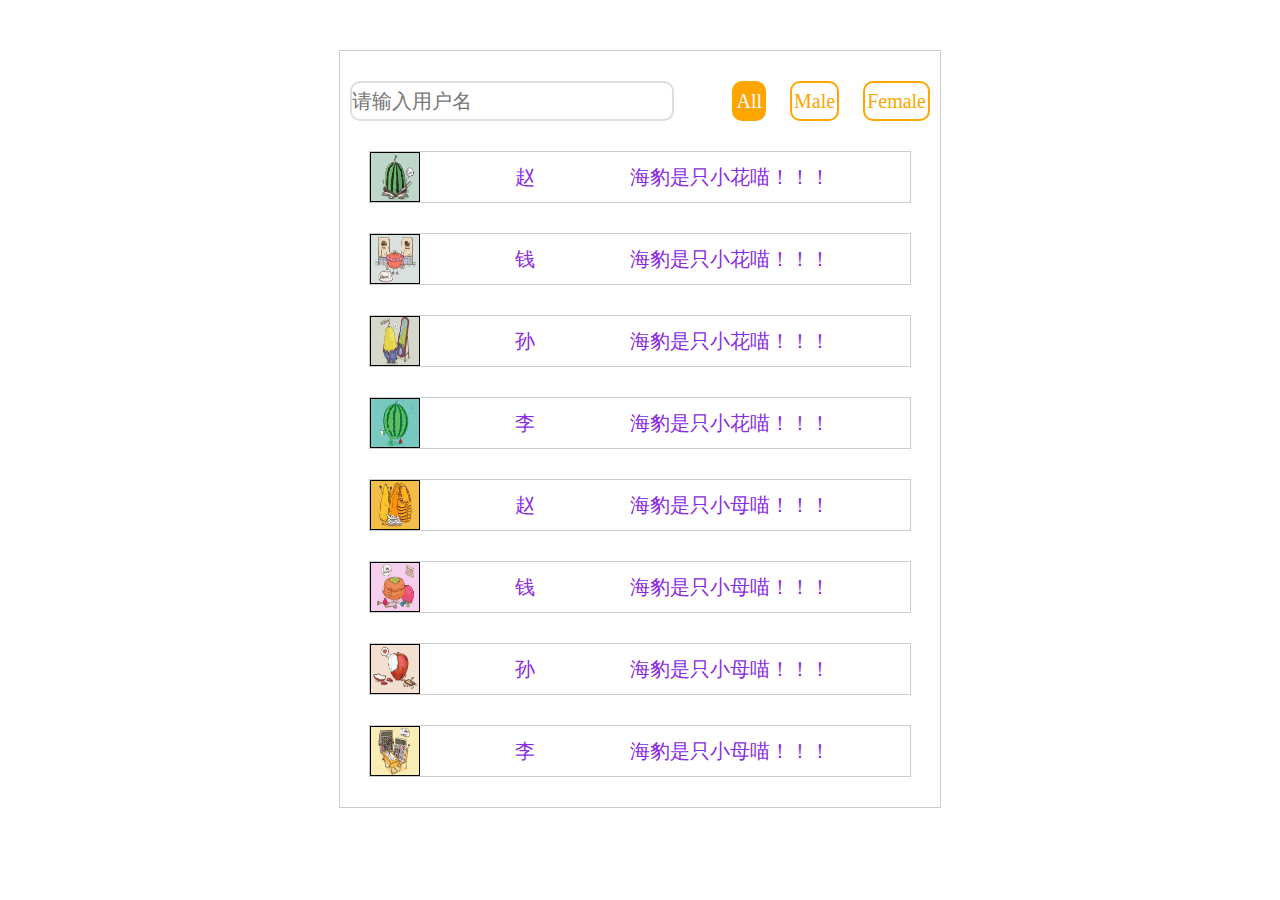
<file: 数组筛选列表/完善后的筛选列表/index.html>
<!DOCTYPE html>
<html lang="en">
<head>
    <meta charset="UTF-8">
    <meta name="viewport" content="width=device-width, initial-scale=1.0">
    <meta http-equiv="X-UA-Compatible" content="ie=edge">
    <link rel="stylesheet" href="./css/insex.css">
    <title>haibao</title>
</head>
<body>
    <div class="wrapper">
        <div class="content">
            <div class="inputText">
                <input type="text" placeholder="请输入用户名" id="input">
                <ul id="sex">
                    <li class="a_sex" sex="all">All</li>
                    <li sex="male">Male</li>
                    <li sex="female">Female</li>
                </ul> 
            </div>
            <div class="detail">
                <ul id="selet">
                    <li>
                        <img src="./images/01.jpg" alt="#">
                        <span class="name">海豹</span>
                        <span class="description">可爱的小花喵！！！</span>
                    </li>
                    <li>
                        <img src="./images/01.jpg" alt="#">
                        <span class="name">海豹</span>
                        <span class="description">可爱的小花喵！！！</span>
                    </li>
                </ul>               
            </div>
        </div>
    </div>
    <script src="./js/index.js"></script>
</body>
</html>
</file>
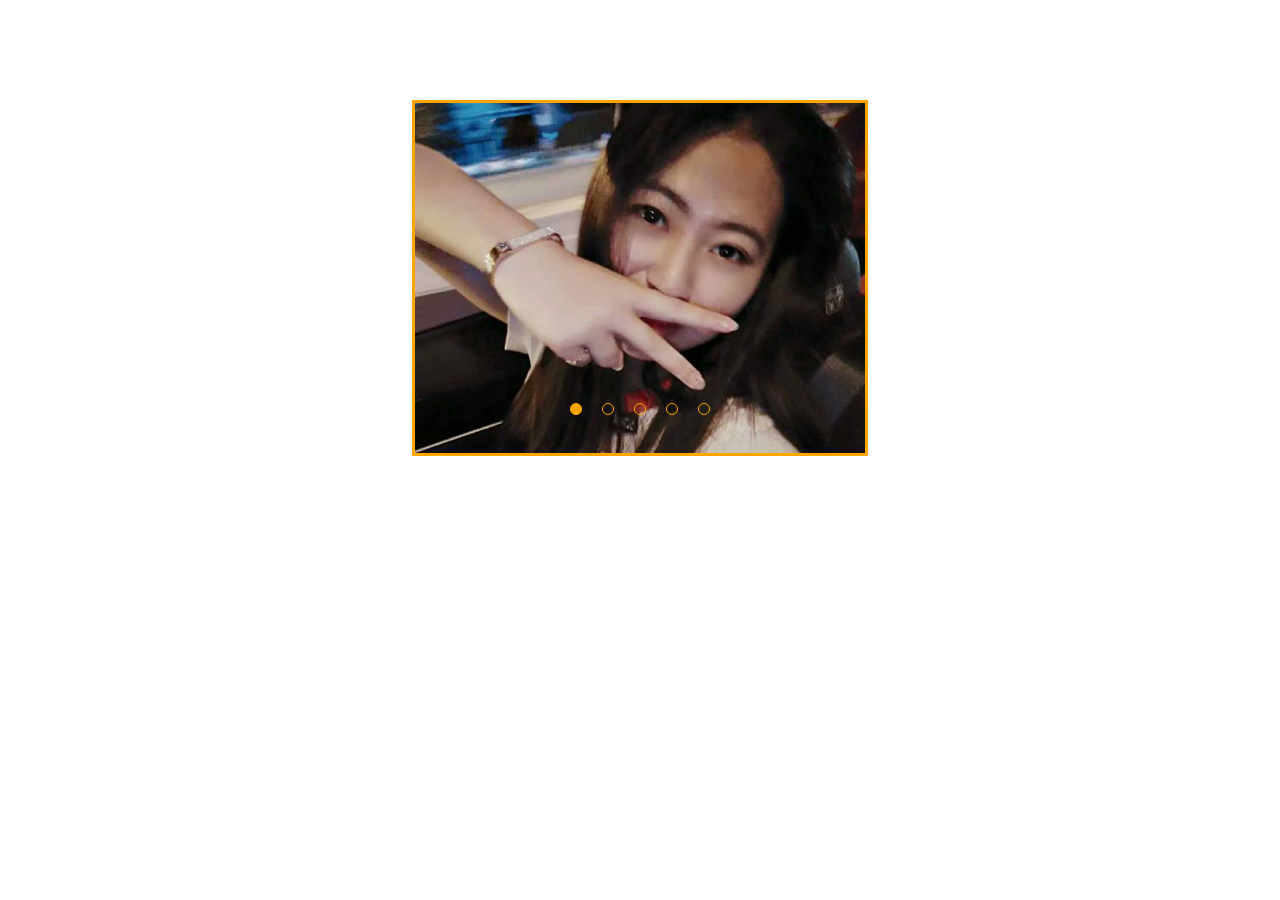
<file: jquery轮播图/jquery轮播图.html>
<!DOCTYPE html>
<html lang="en">

<head>
    <meta charset="UTF-8">
    <meta name="viewport" content="width=device-width, initial-scale=1.0">
    <meta http-equiv="X-UA-Compatible" content="ie=edge">
    <title>jquery轮播图</title>
    <style>
        * {
            margin: 0;
            padding: 0;
            list-style: none;
            font-size: 0;
        }

        .wrap {
            position: relative;
            width: 450px;
            height: 350px;
            margin: 100px auto;
            border: 3px solid orange;
            overflow: hidden;
        }

        .wrap .tupian {
            position: absolute;
            width: 2700px;
            height: 350px;
            top: 0;
            left: 0;
        }

        .wrap .tupian li {
            display: inline-block;
        }

        .wrap .change {
            position: absolute;
            width: 100%;
            height: 30px;
            top: 50%;
            margin-top: -15px;
        }

        .wrap .change .cube {
            position: absolute;
            display: inline-block;
            width: 20px;
            height: 40px;
            border: 2px solid orange;
            border-radius: 5px;
            font-size: 20px;
            font-weight: bold;
            line-height: 40px;
            color: orange;
            text-align: center;
            cursor: pointer;
            opacity: 0;
        }

        .wrap .change .cube:hover {
            opacity: 1;
        }

        .wrap .change .cube.left {
            left: 10px;
        }

        .wrap .change .cube.right {
            right: 10px;
        }

        .wrap .index {
            position: absolute;
            width: 180px;
            height: 30px;
            left: 50%;
            margin-left: -90px;
            bottom: 30px;
            cursor: pointer;
        }

        .wrap .index:hover {
            opacity: 1;
        }

        .wrap .index ul li {
            display: inline-block;
            width: 10px;
            height: 10px;
            border: 1px solid orange;
            border-radius: 50%;
            margin: 10px 0 10px 20px;
        }

        .wrap .index ul li.active {
            background: orange;
        }
    </style>
</head>

<body>
    <div class="wrap">
        <ul class="tupian">
            <li>
                <a href="#">
                    <img src="img/1.jpg" alt="#">
                </a>
            </li>
            <li>
                <a href="#">
                    <img src="img/2.jpg" alt="#">
                </a>
            </li>
            <li>
                <a href="#">
                    <img src="img/3.jpg" alt="#">
                </a>
            </li>
            <li>
                <a href="#">
                    <img src="img/4.jpg" alt="#">
                </a>
            </li>
            <li>
                <a href="#">
                    <img src="img/5.jpg" alt="#">
                </a>
            </li>
            <li>
                <a href="#">
                    <img src="img/1.jpg" alt="#">
                </a>
            </li>
        </ul>
        <div class="change">
            <span class="cube left">&lt;</span>
            <span class="cube right">&gt;</span>
        </div>
        <div class="index">
            <ul>
                <li class="active"></li>
                <li></li>
                <li></li>
                <li></li>
                <li></li>
            </ul>
        </div>
    </div>
    <script src="jquery-3.3.1.min.js"></script>
    <script>
        var index = 0,
            flag = true,
            timer = null;
        function init() {
            autoPlay();
            bindEvent()
        }
        init();
        function autoPlay() {
            clearTimeout(timer);
            timer = setTimeout(function () {
                jus('right');
            }, 2500);
        }
        function bindEvent() {
            $('.index li').add('.left').add('.right').on('click', function () {
                if ($(this).hasClass('left')) {
                    jus('left');
                } else if ($(this).hasClass('right')) {
                    jus('right');
                } else {
                    var i = $(this).index();
                    jus(i);
                }
            })
            $('.wrap').on('mouseenter',function(){
                $('.cube').css('opacity',1);
                clearTimeout(timer);
            }).on('mouseleave',function(){
                $('.cube').css('opacity',0);
                autoPlay();
            })
        }
        function jus(a) {
            if (flag) {
                flag = false;
                if (a == 'left' || a == 'right') {
                    if (a == 'left') {
                        if (index == 0) {
                            $('.tupian').css({
                                'left': -5 * $('.tupian li').width()
                            })
                            index = 4;
                        } else {
                            index = index - 1;
                        }
                    } else {
                        if (index == 4) {
                            $('.tupian').animate({
                                'left': -5 * $('.tupian li').width()
                            }, function () {
                                $('.tupian').css({
                                    'left': 0
                                })
                                autoPlay();
                                flag = true;
                            })
                            index = 0;
                        } else {
                            index = index + 1;
                        }
                    }
                } else {
                    index = a;
                }
                play();
                $('.active').removeClass('active');
                $('.index li').eq(index).addClass('active');
            }
        }
        function play() {
            $('.tupian').animate({
                'left': -index * $('.tupian li').width()
            }, function () {
                autoPlay();
                flag = true;
            })
        }
    </script>
</body>

</html>
</file>
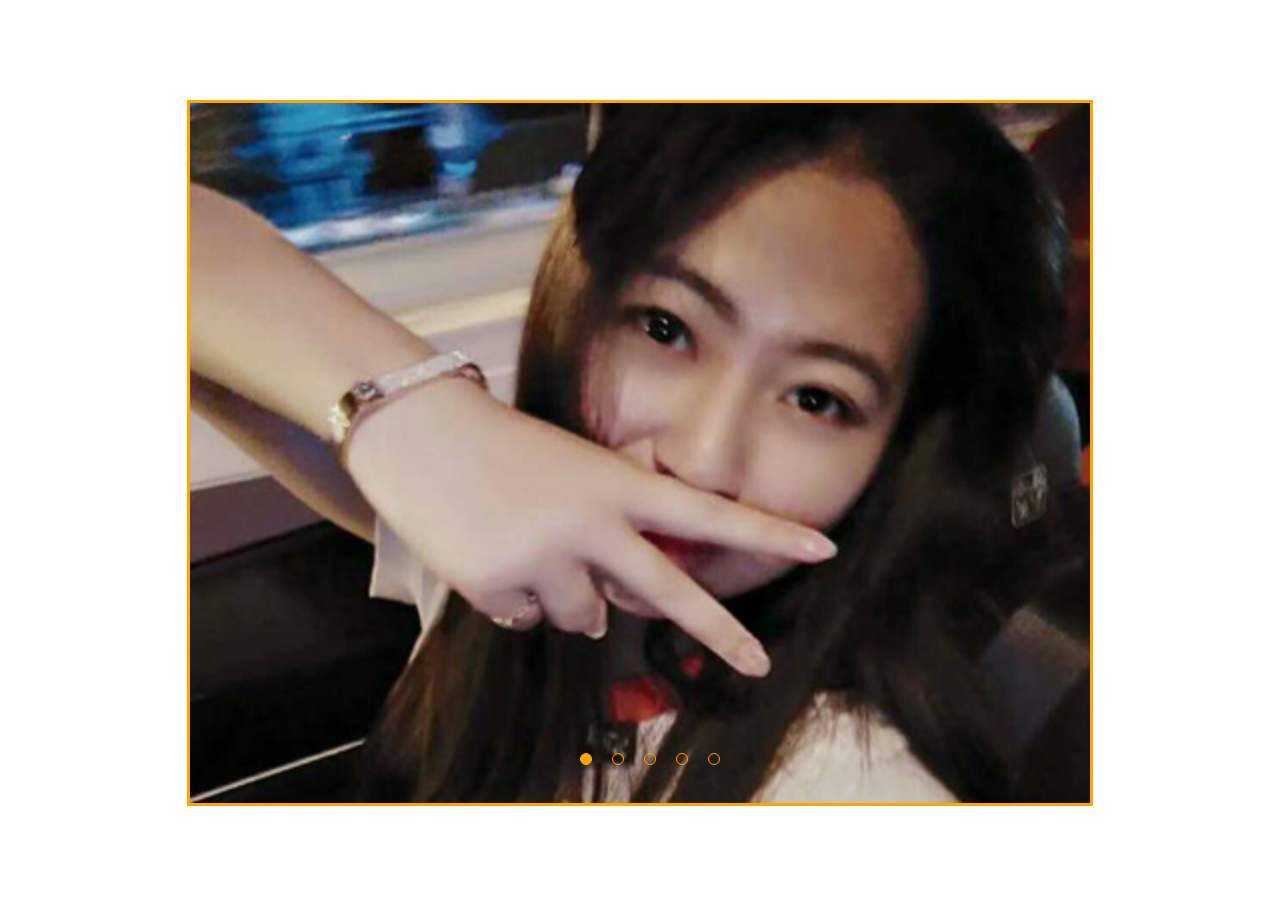
<file: jquery轮播图插件/jquery轮播图.html>
<!DOCTYPE html>
<html lang="en">
<head>
    <meta charset="UTF-8">
    <meta name="viewport" content="width=device-width, initial-scale=1.0">
    <meta http-equiv="X-UA-Compatible" content="ie=edge">
    <title>jquery轮播图</title>
    <link rel="stylesheet" href="demo.css">
    <style>
        * {
            margin: 0;
            padding: 0;
        }
        .wrap {
            position: relative;
            width: 900px;
            height: 700px;
            margin: 100px auto;
            border: 3px solid orange;
            overflow: hidden;
        }
    </style>
</head>
<body>
    <div class="wrap" id="wrap"></div>
    <script src="jquery-3.3.1.min.js"></script>
    <script src="broadcastPics.js"></script>
    <script>
        $('#wrap').broadcastPics({
            image:['./img/1.jpg','./img/2.jpg','./img/3.jpg','./img/4.jpg','./img/5.jpg'],
            url:['#','#','#','#','#'],//[]
            alt:['123','haibao','海豹','haibao','海豹'],//[]
            time: 1200,//default = 2000
            btn: 'true',//'false' or 'true'
            list: 'true'//'false' or 'true'
        })
    </script>
</body>
</html>
</file>
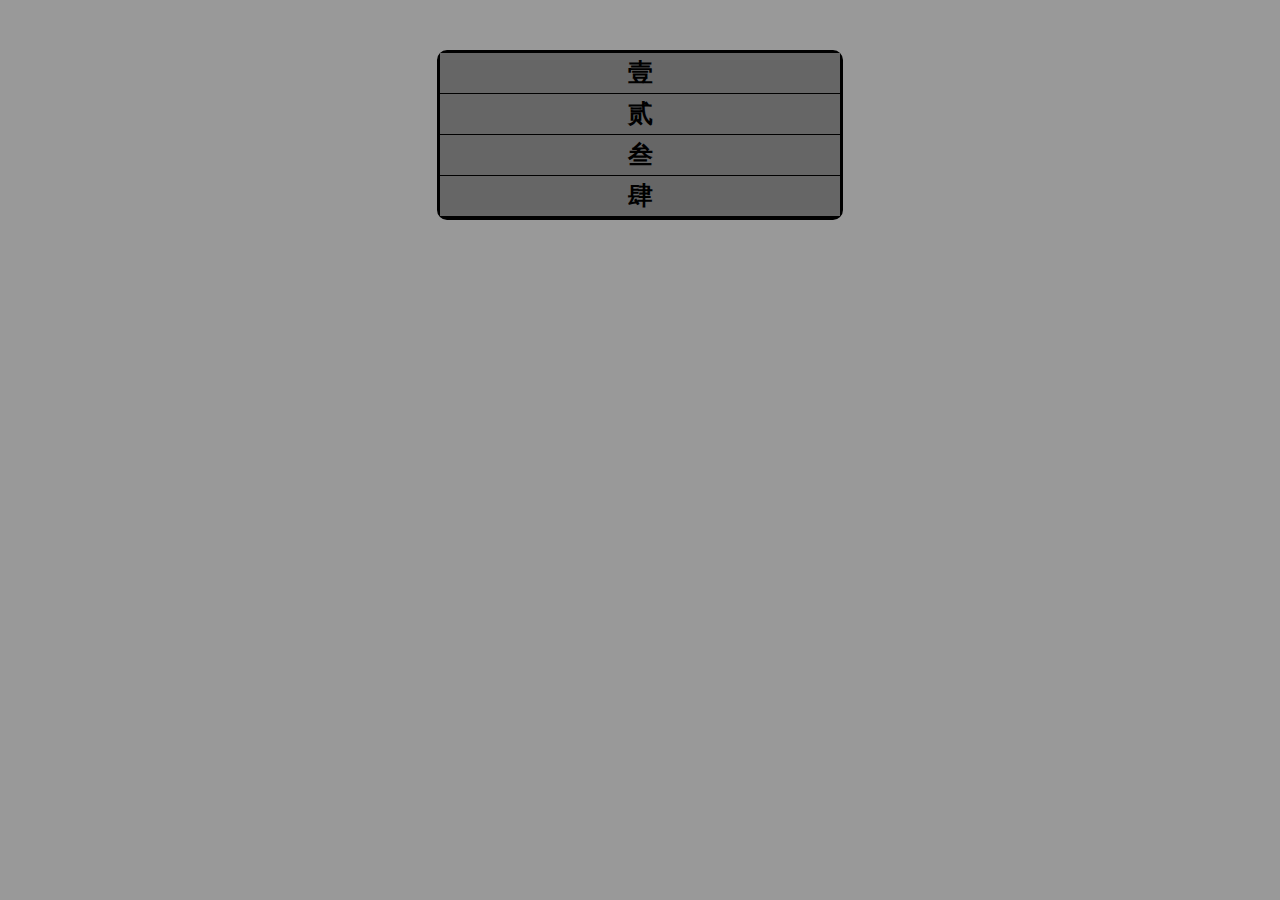
<file: jquery选项卡/jquery选项卡.html>
<!DOCTYPE html>
<html lang="en">
<head>
    <meta charset="UTF-8">
    <meta name="viewport" content="width=device-width, initial-scale=1.0">
    <meta http-equiv="X-UA-Compatible" content="ie=edge">
    <title>jquery选项卡</title>
    <style>
        * {
            margin: 0;
            padding: 0;
            list-style: none;
        }

        body {
            background-color: #999;
        }

        .wrapper {
            width: 400px;
            margin: 50px auto;
            border: 3px solid black;
            border-radius: 10px;
        }

        .wrapper .con {
            width: 400px;
        }

        .wrapper .con div {
            width: 400px;
            margin: 0 auto;
            text-align: center;
            line-height: 40px;
            font-weight: bold;
            font-size: 25px;
            cursor: pointer;
            background: #666;
            border-bottom: 1px solid black;
        }

        .wrapper .con ul li {
            width: 400px;
            height: 40px;
            cursor: pointer;
            text-align: center;
            line-height: 40px;
            font-weight: bold;
            font-size: 25px;
            border-bottom: 1px solid black;
        }

        .wrapper .con ul li.z {
            border-bottom: none;
        }

        .def {
            color: #fff;
        }

        .color {
            color: red;
        }
    </style>
</head>
<body>
    <div class="wrapper">
        <div class="con">
            <div class="num">壹</div>
            <ul>
                <li>html</li>
                <li>css</li>
                <li>js</li>
                <li>jq</li>
            </ul>
        </div>
        <div class="con">
            <div class="num">贰</div>
            <ul>
                <li>html</li>
                <li>css</li>
                <li>js</li>
                <li>jq</li>
            </ul>
        </div>
        <div class="con">
            <div class="num">叁</div>
            <ul>
                <li>html</li>
                <li>css</li>
                <li>js</li>
                <li>jq</li>
            </ul>
        </div>
        <div class="con">
            <div class="num">肆</div>
            <ul>
                <li>html</li>
                <li>css</li>
                <li>js</li>
                <li>jq</li>
            </ul>
        </div>
    </div>
    <script src="jquery-3.3.1.min.js"></script>
    <script>
        init();
        function init() {
            initHide();
            $('.num').on('click', jus);
        }
        function initHide() {
            $('li').hide();
        }
        function show(it) {
            $(it).addClass('color');
            $(it).siblings().children().slideDown('fast');
        }
        function hidde(it) {
            if (!$(it).hasClass('color')) {
                $('.num').removeClass('color');
                $('.num').siblings().children().slideUp('fast');
                show(it);
            }else{
                $(it).removeClass('color');
                $(it).siblings().children().slideUp('fast');
            }
        }
        function jus() {
            if (!$(this).hasClass('color') && $('.color').length == 0) {
                show(this);
            } else{
                hidde(this);
            }
        }
    </script>
</body>
</html>
</file>
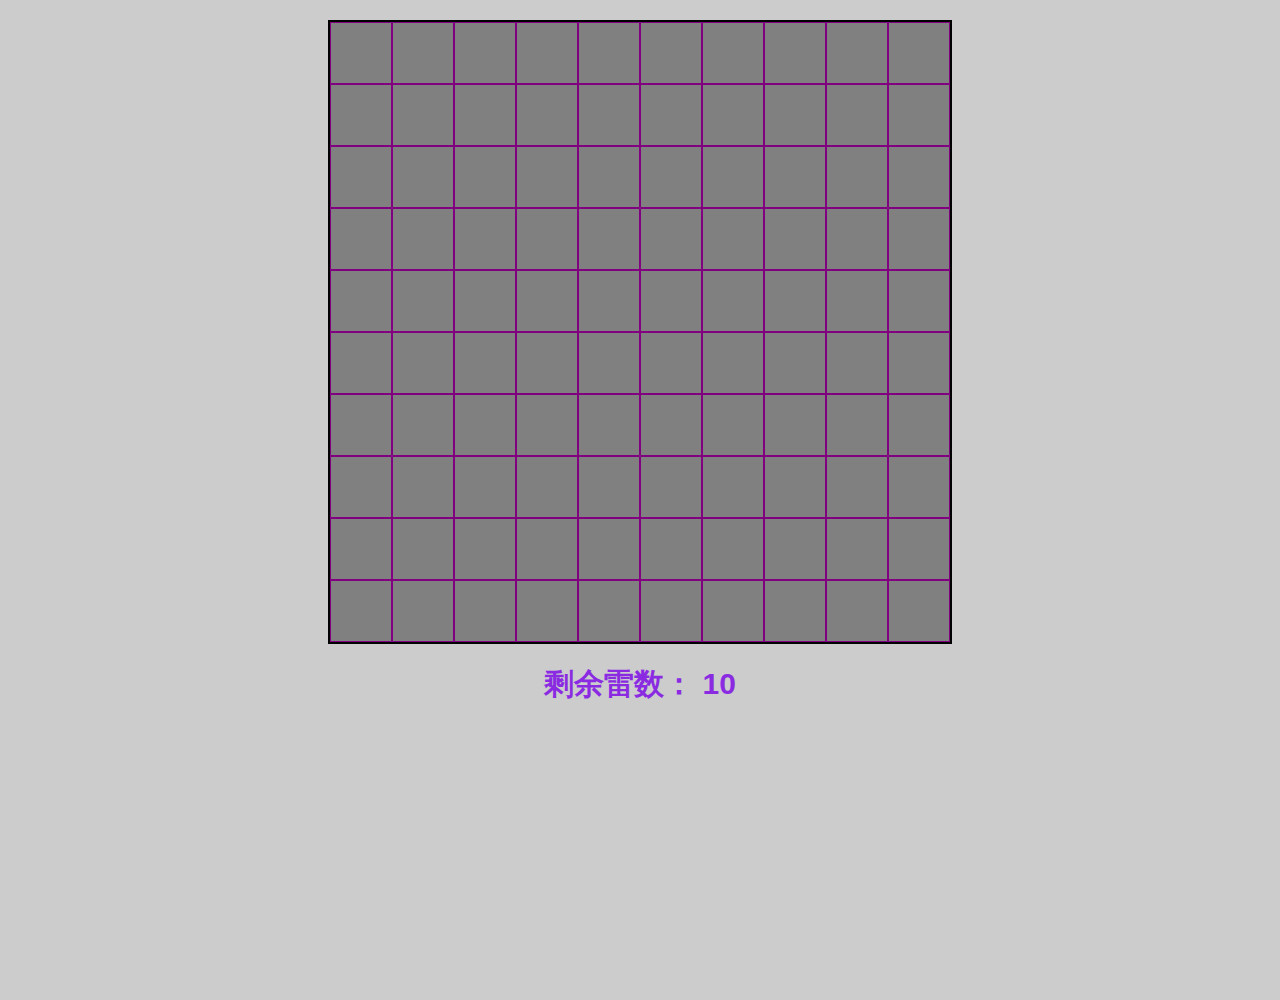
<file: 扫雷/saolei.html>
<!DOCTYPE html>
<html lang="en">
<head>
    <meta charset="UTF-8">
    <meta name="viewport" content="width=device-width, initial-scale=1.0">
    <meta http-equiv="X-UA-Compatible" content="ie=edge">
    <title>saolei</title>
    <style>
        * {
            margin: 0;
            padding: 0;
            font-family: Arial, Helvetica, sans-serif;
        }
        .wrapper {
            background-color: #ccc;
            width: 100%;
            height: 1000px;
            position: relative;
        }
        .wrapper .con {
            position: absolute;
            width: 100%;
            height: 100%;
        }
        .wrapper .con .mainZone {
            border: 2px solid black;
            width: 620px;
            height: 620px;
            margin: 20px auto;
            overflow: hidden;
        }
        .wrapper .con .count {
            font-size: 30px;
            font-weight: bold;
            color: blueviolet;
            text-align: center;
        }
        .wrapper .con .mainZone .mainBox {
            border: 1px solid purple;
            height: 60px;
            width: 60px;
            float: left;
            background-color: gray;
        }
        .wrapper .con .mainZone .red {
            background: red;
        }
        .wrapper .con .mainZone .mark {
            background: yellow;
        }
        .wrapper .con .mainZone .num {
            color: blueviolet;
            font-size: 20px;
            font-weight: 600;
            line-height: 60px;
            text-align: center;
            background: white;
        }
    </style>
</head>
<body>
    <div class="wrapper">
        <div class="con">
            <div class="mainZone" id="mainZone"></div>
            <div class="count">
                剩余雷数：
                <strong id="restMain">10</strong>
            </div>
        </div>
    </div>
    <script>
        var zone = document.getElementById('mainZone');
        var zoneArr = [];
        var restMains = 10;
        var init = function () {
            for (var i = 0; i < 10; i++) {
                for (var j = 0; j < 10; j++) {
                    var allMainbox = document.createElement('div');
                    allMainbox.classList.add('mainBox');
                    allMainbox.setAttribute('id', i + '-' + j);
                    zone.appendChild(allMainbox);
                    zoneArr.push({ count: 0 });
                }
            };
            var mainNum = 10;
            var zoneBoxes = document.getElementsByClassName('mainBox');
            while (mainNum) {
                var num = Math.floor(Math.random() * 100);
                if (zoneArr[num].count === 0) {
                    zoneArr[num].count = 1;
                    zoneBoxes[num].classList.add('lei');
                    mainNum--;
                }
            };
        };
        init();
        zone.oncontextmenu = function () {
            return false;
        }
        zone.addEventListener('mousedown', function (e) {
            var event = e || window.event;
            var target = event.target;
            var restMain = document.getElementById('restMain');
            var lei = document.getElementsByClassName('lei');
            if (event.which == 1) {
                left(target);
            } else if (event.which == 3) {
                right(target);
            };
            function left(target) {
                if (target.classList.contains('lei')) {    //如果点的格子是雷
                    for (var i = 0; i < lei.length; i++) {
                        lei[i].classList.add('red');       //给每个是雷的格子加red类，并全部显示red类
                    }
                    setTimeout(function () {
                        alert('点到雷了，游戏结束');         //并触发游戏结束
                        location.reload();
                    }, 500);
                } else {
                    var a = 0;
                    var placeArr = target.getAttribute('id').split('-');
                    var plaX = +placeArr[0];
                    var plaY = +placeArr[1];
                    target.classList.add('num');
                    for (var i = plaX - 1; i <= plaX + 1; i++) {
                        for (var j = plaY - 1; j <= plaY + 1; j++) {
                            var nearBoxArr = document.getElementById(i + '-' + j);
                            if (nearBoxArr && nearBoxArr.classList.contains('lei')) {
                                a++
                            }
                        }
                    };
                    if(a == 0){
                        target.innerHTML = '';
                    }else {
                        target.innerHTML = a;
                    }
                    if (a == 0) {
                        for (var i = plaX - 1; i <= plaX + 1; i++) {
                            for (var j = plaY - 1; j <= plaY + 1; j++) {
                                var boxArr = document.getElementById(i + '-' + j);
                                if (boxArr && boxArr.lenth != 0) {
                                    if (!boxArr.classList.contains('pick')) {
                                        boxArr.classList.add('pick');
                                        left(boxArr);
                                    }
                                }
                            }
                        }
                    }
                }
            }
            function right(target) {
                target.classList.toggle('mark');
                if (target.classList.contains('lei') && target.classList.contains('mark')) {
                    restMains--;
                };
                if (target.classList.contains('lei') && !target.classList.contains('mark')) {
                    restMains++;
                };
                restMain.innerHTML = restMains;
                if (restMains === 0) {
                    setTimeout(function () {
                        alert('恭喜你，雷全部被选出来了！！');
                        location.reload();
                    }, 500);
                }
            }
        })
    </script>
</body>
</html>
</file>
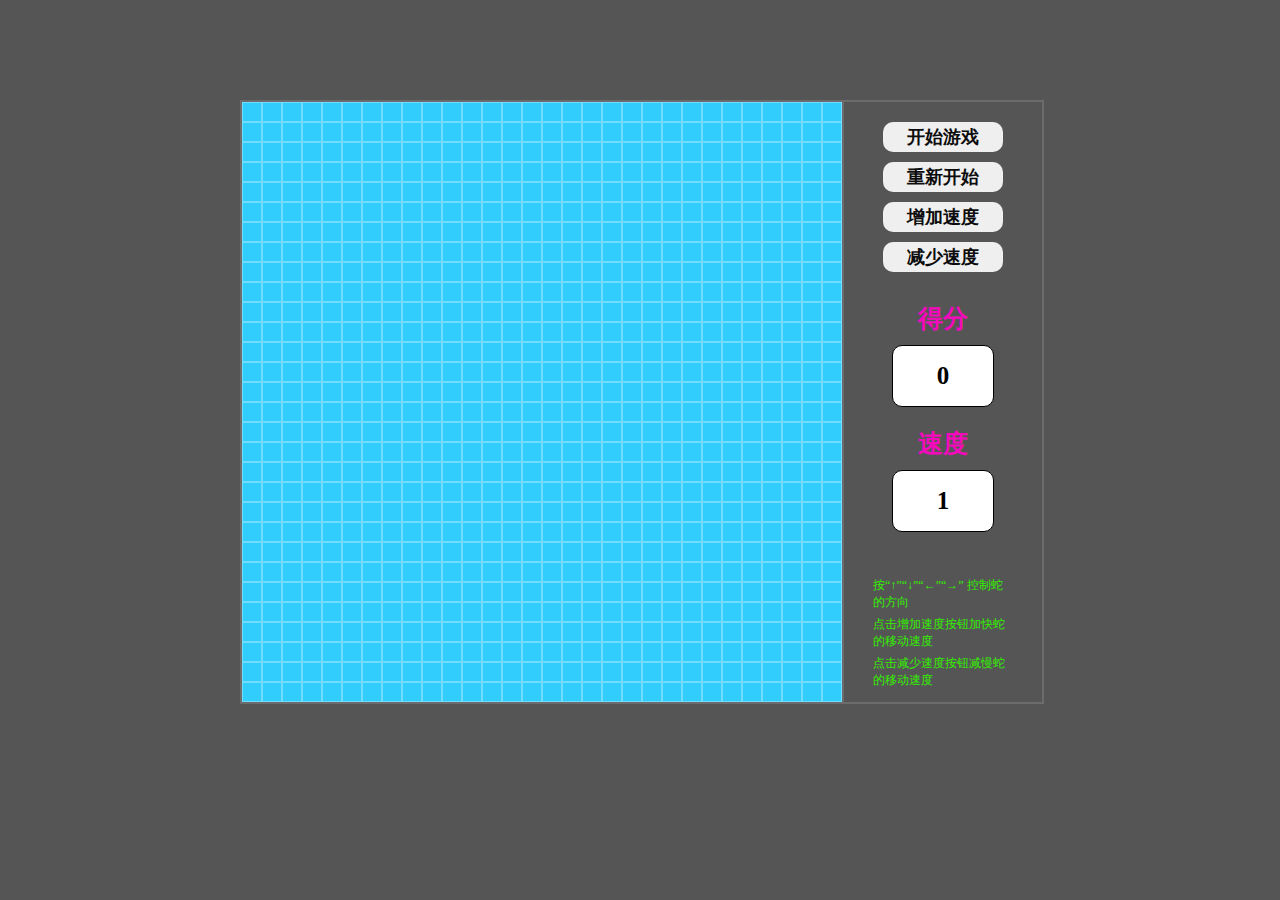
<file: 贪吃蛇/tanchishe.html>
<!DOCTYPE html>
<html lang="en">
<head>
    <meta charset="UTF-8">
    <meta name="viewport" content="width=device-width, initial-scale=1.0">
    <meta http-equiv="X-UA-Compatible" content="ie=edge">
    <link rel="stylesheet" href="./css/tanchishe.css">
    <title>贪吃蛇练习</title>
</head>
<body>
    <div class="wrapper">
        <div class="gameArea">
            <div class="gameBox" id="box">
                <div class="alertBox">
                    <div class="content">
                        <p>游戏结束</p></br>
                        <span>当前得分：</span>
                        <span class="score">0</span>
                    </div>
                </div>
                <ul>
                    <li class="pan"></li>
                    <li class="pan"></li>
                    <li class="pan"></li>
                    <li class="pan"></li>
                    <li class="pan"></li>
                    <li class="pan"></li>
                    <li class="pan"></li>
                    <li class="pan"></li>
                    <li class="pan"></li>
                    <li class="pan"></li>
                    <li class="pan"></li>
                    <li class="pan"></li>
                    <li class="pan"></li>
                    <li class="pan"></li>
                    <li class="pan"></li>
                    <li class="pan"></li>
                    <li class="pan"></li>
                    <li class="pan"></li>
                    <li class="pan"></li>
                    <li class="pan"></li>
                    <li class="pan"></li>
                    <li class="pan"></li>
                    <li class="pan"></li>
                    <li class="pan"></li>
                    <li class="pan"></li>
                    <li class="pan"></li>
                    <li class="pan"></li>
                    <li class="pan"></li>
                    <li class="pan"></li>
                    <li class="pan"></li>
                    <li class="pan"></li>
                    <li class="pan"></li>
                    <li class="pan"></li>
                    <li class="pan"></li>
                    <li class="pan"></li>
                    <li class="pan"></li>
                    <li class="pan"></li>
                    <li class="pan"></li>
                    <li class="pan"></li>
                    <li class="pan"></li>
                    <li class="pan"></li>
                    <li class="pan"></li>
                    <li class="pan"></li>
                    <li class="pan"></li>
                    <li class="pan"></li>
                    <li class="pan"></li>
                    <li class="pan"></li>
                    <li class="pan"></li>
                    <li class="pan"></li>
                    <li class="pan"></li>
                    <li class="pan"></li>
                    <li class="pan"></li>
                    <li class="pan"></li>
                    <li class="pan"></li>
                    <li class="pan"></li>
                    <li class="pan"></li>
                    <li class="pan"></li>
                    <li class="pan"></li>
                    <li class="pan"></li>
                    <li class="pan"></li>
                    <li class="pan"></li>
                    <li class="pan"></li>
                    <li class="pan"></li>
                    <li class="pan"></li>
                    <li class="pan"></li>
                    <li class="pan"></li>
                    <li class="pan"></li>
                    <li class="pan"></li>
                    <li class="pan"></li>
                    <li class="pan"></li>
                    <li class="pan"></li>
                    <li class="pan"></li>
                    <li class="pan"></li>
                    <li class="pan"></li>
                    <li class="pan"></li>
                    <li class="pan"></li>
                    <li class="pan"></li>
                    <li class="pan"></li>
                    <li class="pan"></li>
                    <li class="pan"></li>
                    <li class="pan"></li>
                    <li class="pan"></li>
                    <li class="pan"></li>
                    <li class="pan"></li>
                    <li class="pan"></li>
                    <li class="pan"></li>
                    <li class="pan"></li>
                    <li class="pan"></li>
                    <li class="pan"></li>
                    <li class="pan"></li>
                    <li class="pan"></li>
                    <li class="pan"></li>
                    <li class="pan"></li>
                    <li class="pan"></li>
                    <li class="pan"></li>
                    <li class="pan"></li>
                    <li class="pan"></li>
                    <li class="pan"></li>
                    <li class="pan"></li>
                    <li class="pan"></li>
                    <li class="pan"></li>
                    <li class="pan"></li>
                    <li class="pan"></li>
                    <li class="pan"></li>
                    <li class="pan"></li>
                    <li class="pan"></li>
                    <li class="pan"></li>
                    <li class="pan"></li>
                    <li class="pan"></li>
                    <li class="pan"></li>
                    <li class="pan"></li>
                    <li class="pan"></li>
                    <li class="pan"></li>
                    <li class="pan"></li>
                    <li class="pan"></li>
                    <li class="pan"></li>
                    <li class="pan"></li>
                    <li class="pan"></li>
                    <li class="pan"></li>
                    <li class="pan"></li>
                    <li class="pan"></li>
                    <li class="pan"></li>
                    <li class="pan"></li>
                    <li class="pan"></li>
                    <li class="pan"></li>
                    <li class="pan"></li>
                    <li class="pan"></li>
                    <li class="pan"></li>
                    <li class="pan"></li>
                    <li class="pan"></li>
                    <li class="pan"></li>
                    <li class="pan"></li>
                    <li class="pan"></li>
                    <li class="pan"></li>
                    <li class="pan"></li>
                    <li class="pan"></li>
                    <li class="pan"></li>
                    <li class="pan"></li>
                    <li class="pan"></li>
                    <li class="pan"></li>
                    <li class="pan"></li>
                    <li class="pan"></li>
                    <li class="pan"></li>
                    <li class="pan"></li>
                    <li class="pan"></li>
                    <li class="pan"></li>
                    <li class="pan"></li>
                    <li class="pan"></li>
                    <li class="pan"></li>
                    <li class="pan"></li>
                    <li class="pan"></li>
                    <li class="pan"></li>
                    <li class="pan"></li>
                    <li class="pan"></li>
                    <li class="pan"></li>
                    <li class="pan"></li>
                    <li class="pan"></li>
                    <li class="pan"></li>
                    <li class="pan"></li>
                    <li class="pan"></li>
                    <li class="pan"></li>
                    <li class="pan"></li>
                    <li class="pan"></li>
                    <li class="pan"></li>
                    <li class="pan"></li>
                    <li class="pan"></li>
                    <li class="pan"></li>
                    <li class="pan"></li>
                    <li class="pan"></li>
                    <li class="pan"></li>
                    <li class="pan"></li>
                    <li class="pan"></li>
                    <li class="pan"></li>
                    <li class="pan"></li>
                    <li class="pan"></li>
                    <li class="pan"></li>
                    <li class="pan"></li>
                    <li class="pan"></li>
                    <li class="pan"></li>
                    <li class="pan"></li>
                    <li class="pan"></li>
                    <li class="pan"></li>
                    <li class="pan"></li>
                    <li class="pan"></li>
                    <li class="pan"></li>
                    <li class="pan"></li>
                    <li class="pan"></li>
                    <li class="pan"></li>
                    <li class="pan"></li>
                    <li class="pan"></li>
                    <li class="pan"></li>
                    <li class="pan"></li>
                    <li class="pan"></li>
                    <li class="pan"></li>
                    <li class="pan"></li>
                    <li class="pan"></li>
                    <li class="pan"></li>
                    <li class="pan"></li>
                    <li class="pan"></li>
                    <li class="pan"></li>
                    <li class="pan"></li>
                    <li class="pan"></li>
                    <li class="pan"></li>
                    <li class="pan"></li>
                    <li class="pan"></li>
                    <li class="pan"></li>
                    <li class="pan"></li>
                    <li class="pan"></li>
                    <li class="pan"></li>
                    <li class="pan"></li>
                    <li class="pan"></li>
                    <li class="pan"></li>
                    <li class="pan"></li>
                    <li class="pan"></li>
                    <li class="pan"></li>
                    <li class="pan"></li>
                    <li class="pan"></li>
                    <li class="pan"></li>
                    <li class="pan"></li>
                    <li class="pan"></li>
                    <li class="pan"></li>
                    <li class="pan"></li>
                    <li class="pan"></li>
                    <li class="pan"></li>
                    <li class="pan"></li>
                    <li class="pan"></li>
                    <li class="pan"></li>
                    <li class="pan"></li>
                    <li class="pan"></li>
                    <li class="pan"></li>
                    <li class="pan"></li>
                    <li class="pan"></li>
                    <li class="pan"></li>
                    <li class="pan"></li>
                    <li class="pan"></li>
                    <li class="pan"></li>
                    <li class="pan"></li>
                    <li class="pan"></li>
                    <li class="pan"></li>
                    <li class="pan"></li>
                    <li class="pan"></li>
                    <li class="pan"></li>
                    <li class="pan"></li>
                    <li class="pan"></li>
                    <li class="pan"></li>
                    <li class="pan"></li>
                    <li class="pan"></li>
                    <li class="pan"></li>
                    <li class="pan"></li>
                    <li class="pan"></li>
                    <li class="pan"></li>
                    <li class="pan"></li>
                    <li class="pan"></li>
                    <li class="pan"></li>
                    <li class="pan"></li>
                    <li class="pan"></li>
                    <li class="pan"></li>
                    <li class="pan"></li>
                    <li class="pan"></li>
                    <li class="pan"></li>
                    <li class="pan"></li>
                    <li class="pan"></li>
                    <li class="pan"></li>
                    <li class="pan"></li>
                    <li class="pan"></li>
                    <li class="pan"></li>
                    <li class="pan"></li>
                    <li class="pan"></li>
                    <li class="pan"></li>
                    <li class="pan"></li>
                    <li class="pan"></li>
                    <li class="pan"></li>
                    <li class="pan"></li>
                    <li class="pan"></li>
                    <li class="pan"></li>
                    <li class="pan"></li>
                    <li class="pan"></li>
                    <li class="pan"></li>
                    <li class="pan"></li>
                    <li class="pan"></li>
                    <li class="pan"></li>
                    <li class="pan"></li>
                    <li class="pan"></li>
                    <li class="pan"></li>
                    <li class="pan"></li>
                    <li class="pan"></li>
                    <li class="pan"></li>
                    <li class="pan"></li>
                    <li class="pan"></li>
                    <li class="pan"></li>
                    <li class="pan"></li>
                    <li class="pan"></li>
                    <li class="pan"></li>
                    <li class="pan"></li>
                    <li class="pan"></li>
                    <li class="pan"></li>
                    <li class="pan"></li>
                    <li class="pan"></li>
                    <li class="pan"></li>
                    <li class="pan"></li>
                    <li class="pan"></li>
                    <li class="pan"></li>
                    <li class="pan"></li>
                    <li class="pan"></li>
                    <li class="pan"></li>
                    <li class="pan"></li>
                    <li class="pan"></li>
                    <li class="pan"></li>
                    <li class="pan"></li>
                    <li class="pan"></li>
                    <li class="pan"></li>
                    <li class="pan"></li>
                    <li class="pan"></li>
                    <li class="pan"></li>
                    <li class="pan"></li>
                    <li class="pan"></li>
                    <li class="pan"></li>
                    <li class="pan"></li>
                    <li class="pan"></li>
                    <li class="pan"></li>
                    <li class="pan"></li>
                    <li class="pan"></li>
                    <li class="pan"></li>
                    <li class="pan"></li>
                    <li class="pan"></li>
                    <li class="pan"></li>
                    <li class="pan"></li>
                    <li class="pan"></li>
                    <li class="pan"></li>
                    <li class="pan"></li>
                    <li class="pan"></li>
                    <li class="pan"></li>
                    <li class="pan"></li>
                    <li class="pan"></li>
                    <li class="pan"></li>
                    <li class="pan"></li>
                    <li class="pan"></li>
                    <li class="pan"></li>
                    <li class="pan"></li>
                    <li class="pan"></li>
                    <li class="pan"></li>
                    <li class="pan"></li>
                    <li class="pan"></li>
                    <li class="pan"></li>
                    <li class="pan"></li>
                    <li class="pan"></li>
                    <li class="pan"></li>
                    <li class="pan"></li>
                    <li class="pan"></li>
                    <li class="pan"></li>
                    <li class="pan"></li>
                    <li class="pan"></li>
                    <li class="pan"></li>
                    <li class="pan"></li>
                    <li class="pan"></li>
                    <li class="pan"></li>
                    <li class="pan"></li>
                    <li class="pan"></li>
                    <li class="pan"></li>
                    <li class="pan"></li>
                    <li class="pan"></li>
                    <li class="pan"></li>
                    <li class="pan"></li>
                    <li class="pan"></li>
                    <li class="pan"></li>
                    <li class="pan"></li>
                    <li class="pan"></li>
                    <li class="pan"></li>
                    <li class="pan"></li>
                    <li class="pan"></li>
                    <li class="pan"></li>
                    <li class="pan"></li>
                    <li class="pan"></li>
                    <li class="pan"></li>
                    <li class="pan"></li>
                    <li class="pan"></li>
                    <li class="pan"></li>
                    <li class="pan"></li>
                    <li class="pan"></li>
                    <li class="pan"></li>
                    <li class="pan"></li>
                    <li class="pan"></li>
                    <li class="pan"></li>
                    <li class="pan"></li>
                    <li class="pan"></li>
                    <li class="pan"></li>
                    <li class="pan"></li>
                    <li class="pan"></li>
                    <li class="pan"></li>
                    <li class="pan"></li>
                    <li class="pan"></li>
                    <li class="pan"></li>
                    <li class="pan"></li>
                    <li class="pan"></li>
                    <li class="pan"></li>
                    <li class="pan"></li>
                    <li class="pan"></li>
                    <li class="pan"></li>
                    <li class="pan"></li>
                    <li class="pan"></li>
                    <li class="pan"></li>
                    <li class="pan"></li>
                    <li class="pan"></li>
                    <li class="pan"></li>
                    <li class="pan"></li>
                    <li class="pan"></li>
                    <li class="pan"></li>
                    <li class="pan"></li>
                    <li class="pan"></li>
                    <li class="pan"></li>
                    <li class="pan"></li>
                    <li class="pan"></li>
                    <li class="pan"></li>
                    <li class="pan"></li>
                    <li class="pan"></li>
                    <li class="pan"></li>
                    <li class="pan"></li>
                    <li class="pan"></li>
                    <li class="pan"></li>
                    <li class="pan"></li>
                    <li class="pan"></li>
                    <li class="pan"></li>
                    <li class="pan"></li>
                    <li class="pan"></li>
                    <li class="pan"></li>
                    <li class="pan"></li>
                    <li class="pan"></li>
                    <li class="pan"></li>
                    <li class="pan"></li>
                    <li class="pan"></li>
                    <li class="pan"></li>
                    <li class="pan"></li>
                    <li class="pan"></li>
                    <li class="pan"></li>
                    <li class="pan"></li>
                    <li class="pan"></li>
                    <li class="pan"></li>
                    <li class="pan"></li>
                    <li class="pan"></li>
                    <li class="pan"></li>
                    <li class="pan"></li>
                    <li class="pan"></li>
                    <li class="pan"></li>
                    <li class="pan"></li>
                    <li class="pan"></li>
                    <li class="pan"></li>
                    <li class="pan"></li>
                    <li class="pan"></li>
                    <li class="pan"></li>
                    <li class="pan"></li>
                    <li class="pan"></li>
                    <li class="pan"></li>
                    <li class="pan"></li>
                    <li class="pan"></li>
                    <li class="pan"></li>
                    <li class="pan"></li>
                    <li class="pan"></li>
                    <li class="pan"></li>
                    <li class="pan"></li>
                    <li class="pan"></li>
                    <li class="pan"></li>
                    <li class="pan"></li>
                    <li class="pan"></li>
                    <li class="pan"></li>
                    <li class="pan"></li>
                    <li class="pan"></li>
                    <li class="pan"></li>
                    <li class="pan"></li>
                    <li class="pan"></li>
                    <li class="pan"></li>
                    <li class="pan"></li>
                    <li class="pan"></li>
                    <li class="pan"></li>
                    <li class="pan"></li>
                    <li class="pan"></li>
                    <li class="pan"></li>
                    <li class="pan"></li>
                    <li class="pan"></li>
                    <li class="pan"></li>
                    <li class="pan"></li>
                    <li class="pan"></li>
                    <li class="pan"></li>
                    <li class="pan"></li>
                    <li class="pan"></li>
                    <li class="pan"></li>
                    <li class="pan"></li>
                    <li class="pan"></li>
                    <li class="pan"></li>
                    <li class="pan"></li>
                    <li class="pan"></li>
                    <li class="pan"></li>
                    <li class="pan"></li>
                    <li class="pan"></li>
                    <li class="pan"></li>
                    <li class="pan"></li>
                    <li class="pan"></li>
                    <li class="pan"></li>
                    <li class="pan"></li>
                    <li class="pan"></li>
                    <li class="pan"></li>
                    <li class="pan"></li>
                    <li class="pan"></li>
                    <li class="pan"></li>
                    <li class="pan"></li>
                    <li class="pan"></li>
                    <li class="pan"></li>
                    <li class="pan"></li>
                    <li class="pan"></li>
                    <li class="pan"></li>
                    <li class="pan"></li>
                    <li class="pan"></li>
                    <li class="pan"></li>
                    <li class="pan"></li>
                    <li class="pan"></li>
                    <li class="pan"></li>
                    <li class="pan"></li>
                    <li class="pan"></li>
                    <li class="pan"></li>
                    <li class="pan"></li>
                    <li class="pan"></li>
                    <li class="pan"></li>
                    <li class="pan"></li>
                    <li class="pan"></li>
                    <li class="pan"></li>
                    <li class="pan"></li>
                    <li class="pan"></li>
                    <li class="pan"></li>
                    <li class="pan"></li>
                    <li class="pan"></li>
                    <li class="pan"></li>
                    <li class="pan"></li>
                    <li class="pan"></li>
                    <li class="pan"></li>
                    <li class="pan"></li>
                    <li class="pan"></li>
                    <li class="pan"></li>
                    <li class="pan"></li>
                    <li class="pan"></li>
                    <li class="pan"></li>
                    <li class="pan"></li>
                    <li class="pan"></li>
                    <li class="pan"></li>
                    <li class="pan"></li>
                    <li class="pan"></li>
                    <li class="pan"></li>
                    <li class="pan"></li>
                    <li class="pan"></li>
                    <li class="pan"></li>
                    <li class="pan"></li>
                    <li class="pan"></li>
                    <li class="pan"></li>
                    <li class="pan"></li>
                    <li class="pan"></li>
                    <li class="pan"></li>
                    <li class="pan"></li>
                    <li class="pan"></li>
                    <li class="pan"></li>
                    <li class="pan"></li>
                    <li class="pan"></li>
                    <li class="pan"></li>
                    <li class="pan"></li>
                    <li class="pan"></li>
                    <li class="pan"></li>
                    <li class="pan"></li>
                    <li class="pan"></li>
                    <li class="pan"></li>
                    <li class="pan"></li>
                    <li class="pan"></li>
                    <li class="pan"></li>
                    <li class="pan"></li>
                    <li class="pan"></li>
                    <li class="pan"></li>
                    <li class="pan"></li>
                    <li class="pan"></li>
                    <li class="pan"></li>
                    <li class="pan"></li>
                    <li class="pan"></li>
                    <li class="pan"></li>
                    <li class="pan"></li>
                    <li class="pan"></li>
                    <li class="pan"></li>
                    <li class="pan"></li>
                    <li class="pan"></li>
                    <li class="pan"></li>
                    <li class="pan"></li>
                    <li class="pan"></li>
                    <li class="pan"></li>
                    <li class="pan"></li>
                    <li class="pan"></li>
                    <li class="pan"></li>
                    <li class="pan"></li>
                    <li class="pan"></li>
                    <li class="pan"></li>
                    <li class="pan"></li>
                    <li class="pan"></li>
                    <li class="pan"></li>
                    <li class="pan"></li>
                    <li class="pan"></li>
                    <li class="pan"></li>
                    <li class="pan"></li>
                    <li class="pan"></li>
                    <li class="pan"></li>
                    <li class="pan"></li>
                    <li class="pan"></li>
                    <li class="pan"></li>
                    <li class="pan"></li>
                    <li class="pan"></li>
                    <li class="pan"></li>
                    <li class="pan"></li>
                    <li class="pan"></li>
                    <li class="pan"></li>
                    <li class="pan"></li>
                    <li class="pan"></li>
                    <li class="pan"></li>
                    <li class="pan"></li>
                    <li class="pan"></li>
                    <li class="pan"></li>
                    <li class="pan"></li>
                    <li class="pan"></li>
                    <li class="pan"></li>
                    <li class="pan"></li>
                    <li class="pan"></li>
                    <li class="pan"></li>
                    <li class="pan"></li>
                    <li class="pan"></li>
                    <li class="pan"></li>
                    <li class="pan"></li>
                    <li class="pan"></li>
                    <li class="pan"></li>
                    <li class="pan"></li>
                    <li class="pan"></li>
                    <li class="pan"></li>
                    <li class="pan"></li>
                    <li class="pan"></li>
                    <li class="pan"></li>
                    <li class="pan"></li>
                    <li class="pan"></li>
                    <li class="pan"></li>
                    <li class="pan"></li>
                    <li class="pan"></li>
                    <li class="pan"></li>
                    <li class="pan"></li>
                    <li class="pan"></li>
                    <li class="pan"></li>
                    <li class="pan"></li>
                    <li class="pan"></li>
                    <li class="pan"></li>
                    <li class="pan"></li>
                    <li class="pan"></li>
                    <li class="pan"></li>
                    <li class="pan"></li>
                    <li class="pan"></li>
                    <li class="pan"></li>
                    <li class="pan"></li>
                    <li class="pan"></li>
                    <li class="pan"></li>
                    <li class="pan"></li>
                    <li class="pan"></li>
                    <li class="pan"></li>
                    <li class="pan"></li>
                    <li class="pan"></li>
                    <li class="pan"></li>
                    <li class="pan"></li>
                    <li class="pan"></li>
                    <li class="pan"></li>
                    <li class="pan"></li>
                    <li class="pan"></li>
                    <li class="pan"></li>
                    <li class="pan"></li>
                    <li class="pan"></li>
                    <li class="pan"></li>
                    <li class="pan"></li>
                    <li class="pan"></li>
                    <li class="pan"></li>
                    <li class="pan"></li>
                    <li class="pan"></li>
                    <li class="pan"></li>
                    <li class="pan"></li>
                    <li class="pan"></li>
                    <li class="pan"></li>
                    <li class="pan"></li>
                    <li class="pan"></li>
                    <li class="pan"></li>
                    <li class="pan"></li>
                    <li class="pan"></li>
                    <li class="pan"></li>
                    <li class="pan"></li>
                    <li class="pan"></li>
                    <li class="pan"></li>
                    <li class="pan"></li>
                    <li class="pan"></li>
                    <li class="pan"></li>
                    <li class="pan"></li>
                    <li class="pan"></li>
                    <li class="pan"></li>
                    <li class="pan"></li>
                    <li class="pan"></li>
                    <li class="pan"></li>
                    <li class="pan"></li>
                    <li class="pan"></li>
                    <li class="pan"></li>
                    <li class="pan"></li>
                    <li class="pan"></li>
                    <li class="pan"></li>
                    <li class="pan"></li>
                    <li class="pan"></li>
                    <li class="pan"></li>
                    <li class="pan"></li>
                    <li class="pan"></li>
                    <li class="pan"></li>
                    <li class="pan"></li>
                    <li class="pan"></li>
                    <li class="pan"></li>
                    <li class="pan"></li>
                    <li class="pan"></li>
                    <li class="pan"></li>
                    <li class="pan"></li>
                    <li class="pan"></li>
                    <li class="pan"></li>
                    <li class="pan"></li>
                    <li class="pan"></li>
                    <li class="pan"></li>
                    <li class="pan"></li>
                    <li class="pan"></li>
                    <li class="pan"></li>
                    <li class="pan"></li>
                    <li class="pan"></li>
                    <li class="pan"></li>
                    <li class="pan"></li>
                    <li class="pan"></li>
                    <li class="pan"></li>
                    <li class="pan"></li>
                    <li class="pan"></li>
                    <li class="pan"></li>
                    <li class="pan"></li>
                    <li class="pan"></li>
                    <li class="pan"></li>
                    <li class="pan"></li>
                    <li class="pan"></li>
                    <li class="pan"></li>
                    <li class="pan"></li>
                    <li class="pan"></li>
                    <li class="pan"></li>
                    <li class="pan"></li>
                    <li class="pan"></li>
                    <li class="pan"></li>
                    <li class="pan"></li>
                    <li class="pan"></li>
                    <li class="pan"></li>
                    <li class="pan"></li>
                    <li class="pan"></li>
                    <li class="pan"></li>
                    <li class="pan"></li>
                    <li class="pan"></li>
                    <li class="pan"></li>
                    <li class="pan"></li>
                    <li class="pan"></li>
                    <li class="pan"></li>
                    <li class="pan"></li>
                    <li class="pan"></li>
                    <li class="pan"></li>
                    <li class="pan"></li>
                    <li class="pan"></li>
                    <li class="pan"></li>
                    <li class="pan"></li>
                    <li class="pan"></li>
                    <li class="pan"></li>
                    <li class="pan"></li>
                    <li class="pan"></li>
                    <li class="pan"></li>
                    <li class="pan"></li>
                    <li class="pan"></li>
                    <li class="pan"></li>
                    <li class="pan"></li>
                    <li class="pan"></li>
                    <li class="pan"></li>
                    <li class="pan"></li>
                    <li class="pan"></li>
                    <li class="pan"></li>
                    <li class="pan"></li>
                    <li class="pan"></li>
                    <li class="pan"></li>
                    <li class="pan"></li>
                    <li class="pan"></li>
                    <li class="pan"></li>
                    <li class="pan"></li>
                    <li class="pan"></li>
                    <li class="pan"></li>
                    <li class="pan"></li>
                    <li class="pan"></li>
                    <li class="pan"></li>
                    <li class="pan"></li>
                    <li class="pan"></li>
                    <li class="pan"></li>
                    <li class="pan"></li>
                    <li class="pan"></li>
                    <li class="pan"></li>
                    <li class="pan"></li>
                    <li class="pan"></li>
                    <li class="pan"></li>
                    <li class="pan"></li>
                    <li class="pan"></li>
                    <li class="pan"></li>
                    <li class="pan"></li>
                    <li class="pan"></li>
                    <li class="pan"></li>
                    <li class="pan"></li>
                    <li class="pan"></li>
                    <li class="pan"></li>
                    <li class="pan"></li>
                    <li class="pan"></li>
                    <li class="pan"></li>
                    <li class="pan"></li>
                    <li class="pan"></li>
                    <li class="pan"></li>
                    <li class="pan"></li>
                    <li class="pan"></li>
                    <li class="pan"></li>
                    <li class="pan"></li>
                    <li class="pan"></li>
                    <li class="pan"></li>
                    <li class="pan"></li>
                    <li class="pan"></li>
                    <li class="pan"></li>
                    <li class="pan"></li>
                    <li class="pan"></li>
                    <li class="pan"></li>
                    <li class="pan"></li>
                    <li class="pan"></li>
                    <li class="pan"></li>
                    <li class="pan"></li>
                    <li class="pan"></li>
                    <li class="pan"></li>
                    <li class="pan"></li>
                    <li class="pan"></li>
                    <li class="pan"></li>
                    <li class="pan"></li>
                    <li class="pan"></li>
                    <li class="pan"></li>
                    <li class="pan"></li>
                    <li class="pan"></li>
                    <li class="pan"></li>
                    <li class="pan"></li>
                    <li class="pan"></li>
                    <li class="pan"></li>
                    <li class="pan"></li>
                    <li class="pan"></li>
                    <li class="pan"></li>
                    <li class="pan"></li>
                    <li class="pan"></li>
                    <li class="pan"></li>
                    <li class="pan"></li>
                    <li class="pan"></li>
                    <li class="pan"></li>
                    <li class="pan"></li>
                    <li class="pan"></li>
                    <li class="pan"></li>
                    <li class="pan"></li>
                    <li class="pan"></li>
                    <li class="pan"></li>
                    <li class="pan"></li>
                    <li class="pan"></li>
                    <li class="pan"></li>
                    <li class="pan"></li>
                    <li class="pan"></li>
                    <li class="pan"></li>
                    <li class="pan"></li>
                    <li class="pan"></li>
                    <li class="pan"></li>
                    <li class="pan"></li>
                    <li class="pan"></li>
                    <li class="pan"></li>
                    <li class="pan"></li>
                    <li class="pan"></li>
                    <li class="pan"></li>
                    <li class="pan"></li>
                    <li class="pan"></li>
                    <li class="pan"></li>
                    <li class="pan"></li>
                    <li class="pan"></li>
                    <li class="pan"></li>
                    <li class="pan"></li>
                    <li class="pan"></li>
                    <li class="pan"></li>
                    <li class="pan"></li>
                    <li class="pan"></li>
                    <li class="pan"></li>
                    <li class="pan"></li>
                    <li class="pan"></li>
                    <li class="pan"></li>
                    <li class="pan"></li>
                    <li class="pan"></li>
                    <li class="pan"></li>
                    <li class="pan"></li>
                    <li class="pan"></li>
                    <li class="pan"></li>
                    <li class="pan"></li>
                    <li class="pan"></li>
                    <li class="pan"></li>
                    <li class="pan"></li>
                </ul>               
            </div>
            <div class="gameFn">
                <div class="btnBox">
                    <button class="btn">开始游戏</button>
                    <button class="btn">重新开始</button>
                    <button class="btn">增加速度</button>
                    <button class="btn">减少速度</button>
                </div>
                <div class="scoreBox">
                    <p>得分</p> 
                    <span class="score">0</span>
                </div>
                <div class="speedBox">
                        <p>速度</p> 
                        <span class="speed" id="speed">1</span>
                </div>
                <div class="help">
                    <span>按“↑”“↓”“←”“→” 控制蛇的方向</span></br>
                    <span>点击增加速度按钮加快蛇的移动速度</span></br>
                    <span>点击减少速度按钮减慢蛇的移动速度</span>
                </div>
            </div>
        </div>
    </div>
    <script src="./js/tanchishe.js"></script>
</body>
</html>
</file>
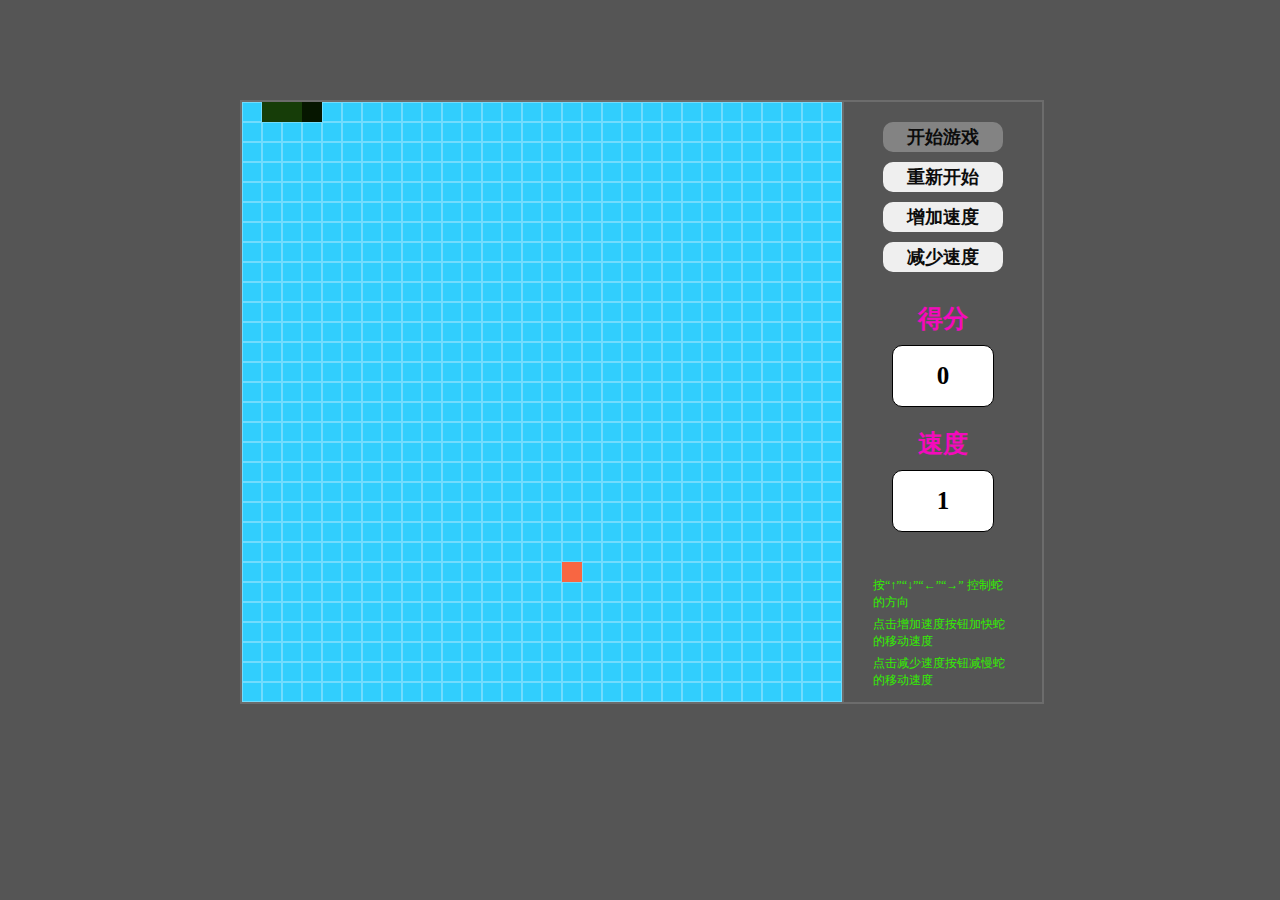
<file: 贪吃蛇/贪吃蛇.html>
<!DOCTYPE html>
<html lang="en">
<head>
    <meta charset="UTF-8">
    <meta name="viewport" content="width=device-width, initial-scale=1.0">
    <meta http-equiv="X-UA-Compatible" content="ie=edge">
    <!-- <link rel="stylesheet" href="./css/tanchishe.css"> -->
    <title>贪吃蛇练习</title>
    <style>
        * {
            margin: 0;
            padding: 0;
            outline: none;
        }

        html,
        body {
            width: 100%;
            height: 100%;
        }

        .wrapper {
            position: relative;
            width: 100%;
            height: 100%;
            background: #555;
        }

        .wrapper .gameArea {
            position: absolute;
            width: 800px;
            height: 600px;
            border: 2px solid #6c6c6c;
            top: 100px;
            left: 50%;
            margin-left: -400px;
        }

        /* gameBox */

        .wrapper .gameArea .gameBox {
            position: relative;
            width: 600px;
            height: 600px;
        }

        /* gameBox */

        /* gameBox alertBox */

        .wrapper .gameArea .gameBox .alertBox {
            position: absolute;
            width: 100%;
            height: 100%;
            z-index: 999;
            display: none;
        }

        .wrapper .gameArea .gameBox .alertBox .content {
            position: absolute;
            width: 200px;
            height: 160px;
            top: 50%;
            left: 50%;
            margin-left: -100px;
            margin-top: -80px;
            background: #fff;
            border-radius: 20px;
            text-align: center;
        }

        .wrapper .gameArea .gameBox .alertBox .content p {
            font-size: 40px;
            font-weight: bolder;
            margin-top: 20px;
        }

        .wrapper .gameArea .gameBox .alertBox .content span {
            font-size: 20px;
            font-weight: 600;
        }

        /* gameBox alertBox */

        .wrapper .gameArea .gameBox ul .pan {
            float: left;
            background: #31cefd;
            display: block;
            height: 18px;
            width: 18px;
            border: 1px solid #71dcfd;
        }

        /* gameBox snake */

        .wrapper .gameArea .gameBox .snake {
            position: absolute;
            width: 20px;
            height: 20px;
        }

        .wrapper .gameArea .gameBox .head {
            background: #061600
        }

        .wrapper .gameArea .gameBox .body {
            background: #163d08
        }

        /* gameBox snake */

        /* food */

        .wrapper .gameArea .gameBox .food {
            position: absolute;
            width: 20px;
            height: 20px;
            background: rgb(248, 102, 66);
        }

        /* food */

        /* gameBox gameFn */

        .wrapper .gameArea .gameFn {
            position: absolute;
            top: 0;
            right: 0;
            width: 198px;
            height: 600px;
            border-left: 2px solid #6c6c6c;
        }

        .wrapper .gameArea .gameFn .btnBox {
            width: 120px;
            margin: 20px auto;
        }

        .wrapper .gameArea .gameFn .btnBox .btn {
            width: 120px;
            height: 30px;
            margin-bottom: 10px;
            color: #0c0c0c;
            font-size: 18px;
            font-weight: 700;
            border-radius: 10px;
            border: none;
            cursor: pointer;
        }

        .wrapper .gameArea .gameFn .btnBox .btn:hover {
            background: #f40;
            color: #fff;
        }

        .wrapper .gameArea .gameFn .scoreBox {
            width: 120px;
            margin: 20px auto;
            text-align: center;
            color: #f40abc;
            font-size: 25px;
            font-weight: 600;
        }

        .wrapper .gameArea .gameFn .scoreBox .score {
            display: inline-block;
            border: 1px solid black;
            background: #fff;
            color: black;
            width: 100px;
            height: 60px;
            line-height: 60px;
            margin-top: 10px;
            border-radius: 10px;
        }

        .wrapper .gameArea .gameFn .speedBox {
            width: 120px;
            margin: 20px auto;
            text-align: center;
            color: #f40abc;
            font-size: 25px;
            font-weight: 600;
        }

        .wrapper .gameArea .gameFn .speedBox .speed {
            display: inline-block;
            border: 1px solid black;
            background: #fff;
            color: black;
            width: 100px;
            height: 60px;
            line-height: 60px;
            margin-top: 10px;
            border-radius: 10px;
        }

        .wrapper .gameArea .gameFn .help {
            width: 140px;
            margin: 40px auto 0;
            font-size: 12px;
        }

        .wrapper .gameArea .gameFn .help span {
            display: inline-block;
            margin-top: 5px;
            color: #33ef00;
        }

        /* gameBox gameFn */
    </style>
</head>
<body>
    <div class="wrapper">
        <div class="gameArea">
            <div class="gameBox" id="box">
                <div class="alertBox">
                    <div class="content">
                        <p>游戏结束</p>
                        <br>
                        <span>当前得分：</span>
                        <span class="score">0</span>
                    </div>
                </div>
                <ul id="panBox"></ul>
            </div>
            <div class="gameFn">
                <div class="btnBox">
                    <button class="btn">开始游戏</button>
                    <button class="btn">重新开始</button>
                    <button class="btn">增加速度</button>
                    <button class="btn">减少速度</button>
                </div>
                <div class="scoreBox">
                    <p>得分</p>
                    <span class="score">0</span>
                </div>
                <div class="speedBox">
                    <p>速度</p>
                    <span class="speed" id="speed">1</span>
                </div>
                <div class="help">
                    <span>按“↑”“↓”“←”“→” 控制蛇的方向</span>
                    <br>
                    <span>点击增加速度按钮加快蛇的移动速度</span>
                    <br>
                    <span>点击减少速度按钮减慢蛇的移动速度</span>
                </div>
            </div>
        </div>
    </div>
    <script>
        var startBtn = document.getElementsByClassName('btn')[0],
            reStartBtn = document.getElementsByClassName('btn')[1],
            increaseSpeed = document.getElementsByClassName('btn')[2],
            decreaseSpeed = document.getElementsByClassName('btn')[3],
            alertScore = document.getElementsByClassName('score')[0],
            fnScore = document.getElementsByClassName('score')[1],
            speedBox = document.getElementById('speed'),
            panBox = document.getElementById('panBox'),
            box = document.getElementById('box'),
            alert = document.getElementsByClassName('alertBox')[0],
            snakeArr = [[2, 0, 'head'], [1, 0, 'body'], [0, 0, 'body']],
            foodX = box.offsetWidth / 30,
            foodY = box.offsetHeight / 30,
            score = 0,
            snakeTimer,
            speedNum = 1,
            speed = 500,
            flag = false,
            start;
        direction = 'right';
        left = false;
        right = false;
        up = true;
        down = true;
        reStartBtn.onclick = function () {
            window.location.reload();
            start();
        };
        increaseSpeed.onclick = function () {
            if (flag === true) {
                inSpeed();
                inspeedNum();
                clearInterval(snakeTimer);
                snakeTimer = setInterval(function () {
                    snakeMove();
                }, speed)
                speedBox.innerHTML = speedNum;
            } else {
                return false;
            }
        };
        function inSpeed() {
            if (speed < 200) {
                speed = 100;
            } else {
                speed -= 100;
            }
            return speed;
        };
        function inspeedNum() {
            if (speedNum > 4) {
                speedNum = 5;
            } else {
                speedNum++;
            }
            return speedNum;
        };
        decreaseSpeed.onclick = function () {
            if (flag === true) {
                deSpeed();
                despeedNum();
                clearInterval(snakeTimer);
                snakeTimer = setInterval(function () {
                    snakeMove();
                }, speed)
                speedBox.innerHTML = speedNum;
            } else {
                return false;
            }
        };
        function deSpeed() {
            if (speed > 400) {
                speed = 500;
            } else {
                speed += 100;
            }
            return speed;
        };
        function despeedNum() {
            if (speedNum < 2) {
                speedNum = 1;
            } else {
                speedNum--;
            }
            return speedNum;
        };
        startBtn.onclick = start();
        function start() {
            var tempArr = '';
            for(var i = 0; i < 900;i ++){
                tempArr +='<li class="pan"></li>';
            }
            panBox.innerHTML = tempArr;
            snake(snakeArr);
            food();
            flag = true;
            snakeTimer = setInterval(function () {
                snakeMove();
            }, speed)
            bindEvent();
            startBtn.setAttribute('disabled', 'disabled');
        };
        function snake(arr) {
            for (var i = 0; i < arr.length; i++) {
                var snake = document.createElement('div');
                snake.style.left = arr[i][0] * (box.offsetWidth / 30) + 'px';
                snake.style.top = arr[i][1] * (box.offsetWidth / 30) + 'px';
                snake.setAttribute('class', arr[i][2]);
                box.appendChild(snake);
                snake.classList.add('snake');
            };
        };
        function food() {
            var food = document.createElement('div');
            food.setAttribute('class', 'food');
            food.style.left = foodX * (Math.floor(Math.random() * 30)) + 'px';
            food.style.top = foodY * (Math.floor(Math.random() * 30)) + 'px';
            box.appendChild(food);
        };
        function snakeMove() {
            for (var i = snakeArr.length - 1; i > 0; i--) {
                snakeArr[i][0] = snakeArr[i - 1][0];
                snakeArr[i][1] = snakeArr[i - 1][1];
            }
            switch (direction) {
                case 'up':
                    snakeArr[0][1] -= 1;
                    break;
                case 'down':
                    snakeArr[0][1] += 1;
                    break;
                case 'left':
                    snakeArr[0][0] -= 1;
                    break;
                case 'right':
                    snakeArr[0][0] += 1;
                    break;
                default:
                    break;
            }
            var foodLeft = parseInt(document.getElementsByClassName('food')[0].style.left);
            var foodTop = parseInt(document.getElementsByClassName('food')[0].style.top);
            remove('snake');
            snake(snakeArr);
            if (snakeArr[0][0] == foodLeft / 20 && snakeArr[0][1] == foodTop / 20) {
                var lastSnakeX = snakeArr[snakeArr.length - 1][0],
                    lastSnakeY = snakeArr[snakeArr.length - 1][1];
                switch (direction) {
                    case 'up':
                        snakeArr.push([lastSnakeX, lastSnakeY + 1, 'body'])
                        break;
                    case 'down':
                        snakeArr.push([lastSnakeX, lastSnakeY - 1, 'body'])
                        break;
                    case 'left':
                        snakeArr.push([lastSnakeX + 1, lastSnakeY, 'body'])
                        break;
                    case 'right':
                        snakeArr.push([lastSnakeX - 1, lastSnakeY, 'body'])
                        break;
                    default:
                        break;
                }
                score += 1;
                remove('food');
                food();
                alertScore.innerHTML = score;
                fnScore.innerHTML = score;
            }
            if (snakeArr[0][0] < 0 || snakeArr[0][0] > box.offsetWidth / 20) {
                gameOver();
            }
            if (snakeArr[0][1] < 0 || snakeArr[0][1] > box.offsetHeight / 20) {
                gameOver();
            }
            var snakeHX = snakeArr[0][0],
                snakeHY = snakeArr[0][1];
            for (var i = 1; i < snakeArr.length; i++) {
                if (snakeHX == snakeArr[i][0] && snakeHY == snakeArr[i][1]) {
                    gameOver();
                }
            }
        };
        function gameOver() {
            clearInterval(snakeTimer);
            remove('snake');
            remove('food');
            alert.style.display = 'block';
        };
        function remove(className) {
            var n = document.getElementsByClassName(className);
            while (n.length > 0) {
                n[0].parentNode.removeChild(n[0]);
            }
        };
        function direc(code) {
            switch (code) {
                case 37:
                    if (left) {
                        direction = 'left';
                        left = false;
                        right = false;
                        up = true;
                        down = true;
                    }
                    break;
                case 38:
                    if (up) {
                        direction = 'up';
                        left = true;
                        right = true;
                        up = false;
                        down = false;
                    }
                    break;
                case 39:
                    if (right) {
                        direction = 'right';
                        left = false;
                        right = false;
                        up = true;
                        down = true;
                    }
                    break;
                case 40:
                    if (down) {
                        direction = 'down';
                        left = true;
                        right = true;
                        up = false;
                        down = false;
                    }
                    break;
                default:
                    break;
            }
        };
        function bindEvent() {
            document.onkeydown = function (e) {
                var code = e.keyCode;
                direc(code);
            }
        };
    </script>
</body>
</html>
</file>
<file: 数组筛选列表/完善后的筛选列表/css/insex.css>
*{
    margin: 0;
    padding: 0;
    list-style: none;
    outline: none;
}
.wrapper{
    width: 100%;
}
.wrapper .content{
    width: 600px;
    margin: 50px auto;
    border: 1px solid #ccc;
}
.wrapper .content .inputText{
    width: 100%;
    top: 20px;
    margin: 30px 10px;
}
.wrapper .content .inputText input{
    border: 2px solid #ddd;
    height: 36px;
    width: 320px;
    font-size: 20px; 
    border-radius: 10px; 
}
.wrapper .content .inputText ul{  
    float: right;
}
.wrapper .content .inputText ul li{
    display: inline-block;
    margin-right: 20px;
    font-size: 20px;
    color: orange;
    height: 32px;
    padding: 2px;
    line-height: 32px;
    border:2px solid orange;
    border-radius: 10px;
    cursor: pointer;
}
.wrapper .content .inputText ul li:hover{
    border:2px solid #bbb;
}
.wrapper .content .inputText ul li.a_sex{
    background-color: orange;
    color: white;
}
.wrapper .content .detail{
    width: 100%;
    margin-top: 30px;
}
.wrapper .content .detail li{
    width: 90%;
    height: 50px;
    border: 1px solid #ccc;
    margin: 30px auto;
    color: blueviolet;
    font-size: 20px;
}
.wrapper .content .detail li img{
    width: 48px;
    height: 48px;
    border: 1px solid black;
}
.wrapper .content .detail li span{
    display: inline-block;
    width: 200px;
    height: 50px;
    line-height: 50px;
    text-align: center;
    vertical-align: top;
}
</file>
<file: jquery轮播图插件/demo.css>
li{
    list-style: none;
}
#wrap .tupian {
    position: absolute;
    height: 100%;
    top: 0;
    left: 0;
}
#wrap .tupian li {
    display: inline-block;
    height: 100%;
}
#wrap .tupian li img{
    font-size: 0;
    width: 100%;
    height: 100%;
}
#wrap .change {
    position: absolute;
    width: 100%;
    height: 30px;
    top: 50%;
    margin-top: -15px;
}
#wrap .change .cube {
    position: absolute;
    display: inline-block;
    width: 20px;
    height: 40px;
    border: 2px solid orange;
    border-radius: 5px;
    font-size: 20px;
    font-weight: bold;
    line-height: 40px;
    color: orange;
    text-align: center;
    cursor: pointer;
    opacity: 0;
}
#wrap .change .cube.left {
    left: 10px;
}
#wrap .change .cube.right {
    right: 10px;
}
#wrap .index {
    position: absolute;
    width: 180px;
    height: 30px;
    left: 50%;
    margin-left: -90px;
    bottom: 30px;
    cursor: pointer;
    text-align: center;
}
#wrap .index:hover {
    opacity: 1;
}
#wrap .index ul li {
    display: inline-block;
    width: 10px;
    height: 10px;
    border: 1px solid orange;
    border-radius: 50%;
    margin: 10px 0 10px 20px;
}
#wrap .index ul li.active {
    background: orange;
}
</file>
<file: 贪吃蛇/css/tanchishe.css>
*{
    margin: 0;
    padding: 0;
    outline: none;
}
html,body{
    width: 100%;
    height: 100%;
}
.wrapper{
    position: relative;
    width: 100%;
    height: 100%;
    background: #555;
}
.wrapper .gameArea{
    position: absolute;
    width: 800px;
    height: 600px;
    border: 2px solid #6c6c6c;
    top: 100px;
    left: 50%;
    margin-left: -400px;
}
/* gameBox */
.wrapper .gameArea .gameBox{
    position: relative;
    width: 600px;
    height: 600px;
}/* gameBox */

/* gameBox alertBox */
.wrapper .gameArea .gameBox .alertBox{
    position: absolute;
    width: 100%;
    height: 100%;
    z-index: 999;
    display: none;
}
.wrapper .gameArea .gameBox .alertBox .content{
    position: absolute;
    width: 200px;
    height: 160px;
    top: 50%;
    left: 50%;
    margin-left: -100px;
    margin-top: -80px;
    background: #fff;
    border-radius: 20px;
    text-align: center;
}
.wrapper .gameArea .gameBox .alertBox .content p{
    font-size: 40px;
    font-weight: bolder;
    margin-top: 20px;
}
.wrapper .gameArea .gameBox .alertBox .content span{
    font-size: 20px;
    font-weight: 600;
}/* gameBox alertBox */

.wrapper .gameArea .gameBox ul .pan{
    float: left;
    background: #31cefd;
    display: block;
    height: 18px;
    width: 18px;
    border: 1px solid #71dcfd;    
}
/* gameBox snake */
.wrapper .gameArea .gameBox .snake{
    position: absolute;
    width: 20px;
    height: 20px;
}
.wrapper .gameArea .gameBox .head{
    background: #061600
}
.wrapper .gameArea .gameBox .body{
    background: #163d08
}/* gameBox snake */

/* food */
.wrapper .gameArea .gameBox .food{
    position: absolute;
    width: 20px;
    height: 20px;
    background: rgb(248, 102, 66);
}/* food */

/* gameBox gameFn */
.wrapper .gameArea .gameFn{
    position: absolute;
    top: 0;
    right: 0;
    width: 198px;
    height: 600px;
    border-left: 2px solid #6c6c6c;
}
.wrapper .gameArea .gameFn .btnBox{
    width: 120px;
    margin: 20px auto;
}
.wrapper .gameArea .gameFn .btnBox .btn{
    width: 120px;
    height: 30px;
    margin-bottom: 10px; 
    color: #0c0c0c;
    font-size: 18px;
    font-weight: 700;
    border-radius: 10px;
    border: none;
    cursor: pointer;
}
.wrapper .gameArea .gameFn .btnBox .btn:hover{
    background: #f40;
    color: #fff;
}
.wrapper .gameArea .gameFn .scoreBox{
    width: 120px;
    margin: 20px auto;
    text-align: center;
    color: #f40abc;
    font-size: 25px;
    font-weight: 600;
}
.wrapper .gameArea .gameFn .scoreBox .score{
    display: inline-block;
    border: 1px solid black;
    background: #fff;
    color: black;
    width: 100px;
    height: 60px;
    line-height: 60px;
    margin-top: 10px;
    border-radius: 10px;
}
.wrapper .gameArea .gameFn .speedBox{
    width: 120px;
    margin: 20px auto;
    text-align: center;
    color: #f40abc;
    font-size: 25px;
    font-weight: 600;
}
.wrapper .gameArea .gameFn .speedBox .speed{
    display: inline-block;
    border: 1px solid black;
    background: #fff;
    color: black;
    width: 100px;
    height: 60px;
    line-height: 60px;
    margin-top: 10px;
    border-radius: 10px;
}
.wrapper .gameArea .gameFn .help{
    width: 140px;
    margin: 40px auto 0;
    font-size: 12px;
}
.wrapper .gameArea .gameFn .help span{
    display: inline-block;
    margin-top: 5px;
    color: #33ef00; 
} /* gameBox gameFn */
</file>
